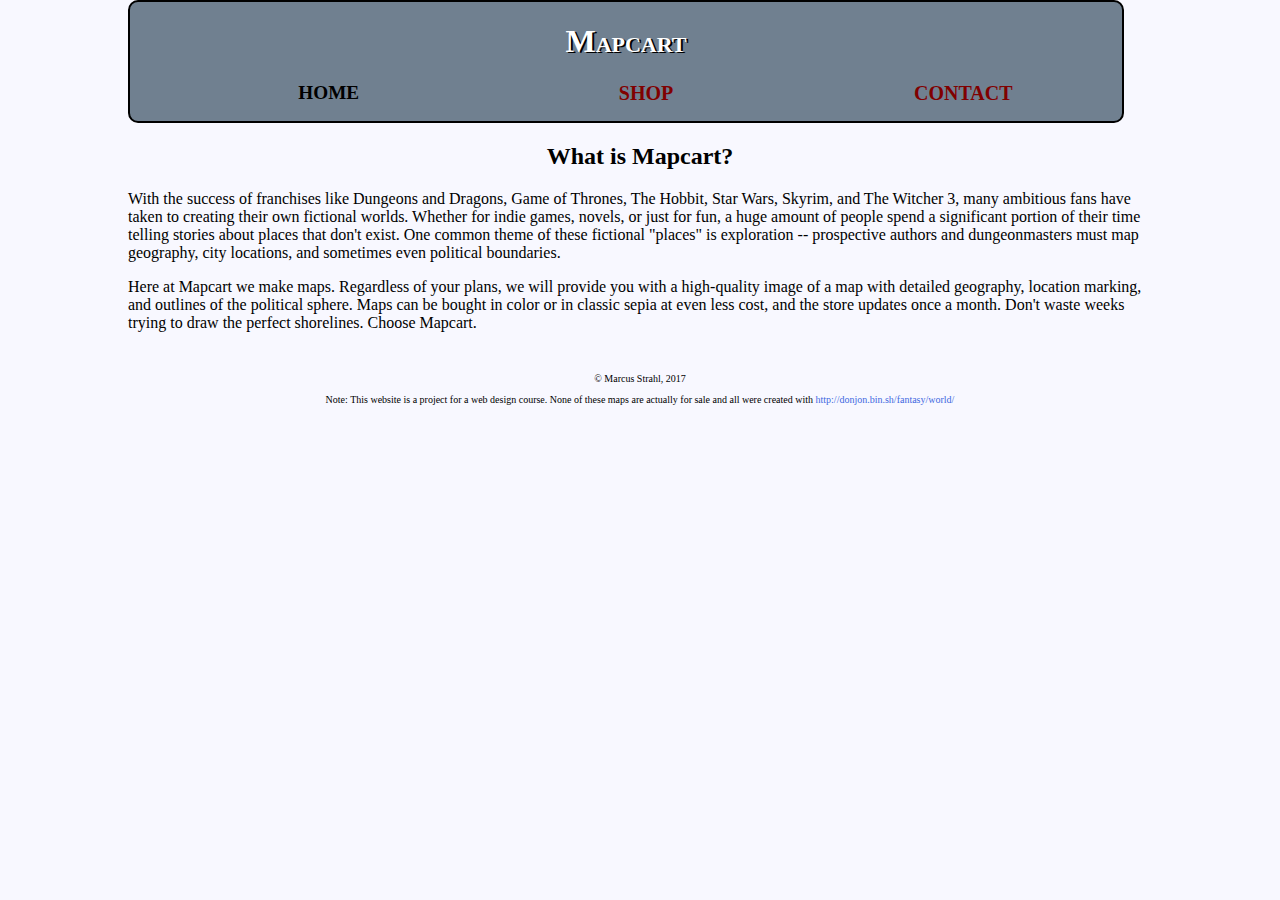
<file: MarcusStrahl-Project1-CS0134/index.html>
<!doctype html>
<html>
  <head>
    <title>Mapcart Home</title>
    <meta charset="UTF-8" name="author" content="Marcus Strahl">
    <link rel="stylesheet" href="css/sheet1.css"></link>
  </head>
  <body>
    <header>
      <h1>Mapcart</h1>
      <nav>
        <ul>
          <li>
            <a id="currentPageLink">Home</a>
          </li>
          <li>
            <a href="shop\shop.html">Shop</a>
          </li>
          <li>
            <a href="contact\contact.html">Contact</a>
          </li>
        </ul>
      </nav>
    </header>
    <main id="main">
      <h2>What is Mapcart?</h2>
      <p id="leftAlign">With the success of franchises like Dungeons and Dragons, Game of Thrones, The Hobbit, Star Wars, Skyrim, and The Witcher 3, many ambitious fans have taken to creating their own fictional worlds.
         Whether for indie games, novels, or just for fun, a huge amount of people spend a significant portion of their time telling stories about places
         that don't exist. One common theme of these fictional "places" is exploration -- prospective authors and dungeonmasters must map geography,
         city locations, and sometimes even political boundaries.</p>
      <p id="leftAlign">Here at Mapcart we make maps.  Regardless of your plans, we will provide you with a high-quality image of a map with detailed geography, location marking, and outlines of the political sphere.
         Maps can be bought in color or in classic sepia at even less cost, and the store updates once a month.  Don't waste weeks trying to draw the perfect shorelines.  Choose Mapcart.<p>
    </main>
    <footer>
      <p class="copy-info">&copy; Marcus Strahl, 2017</p>
      <p>
        Note: This website is a project for a web design course.  None of these maps are actually for sale and all were created with
        <a href="http://donjon.bin.sh/fantasy/world/">http://donjon.bin.sh/fantasy/world/</a>
      </p>
    </footer>
  </body>
</html>
</file>
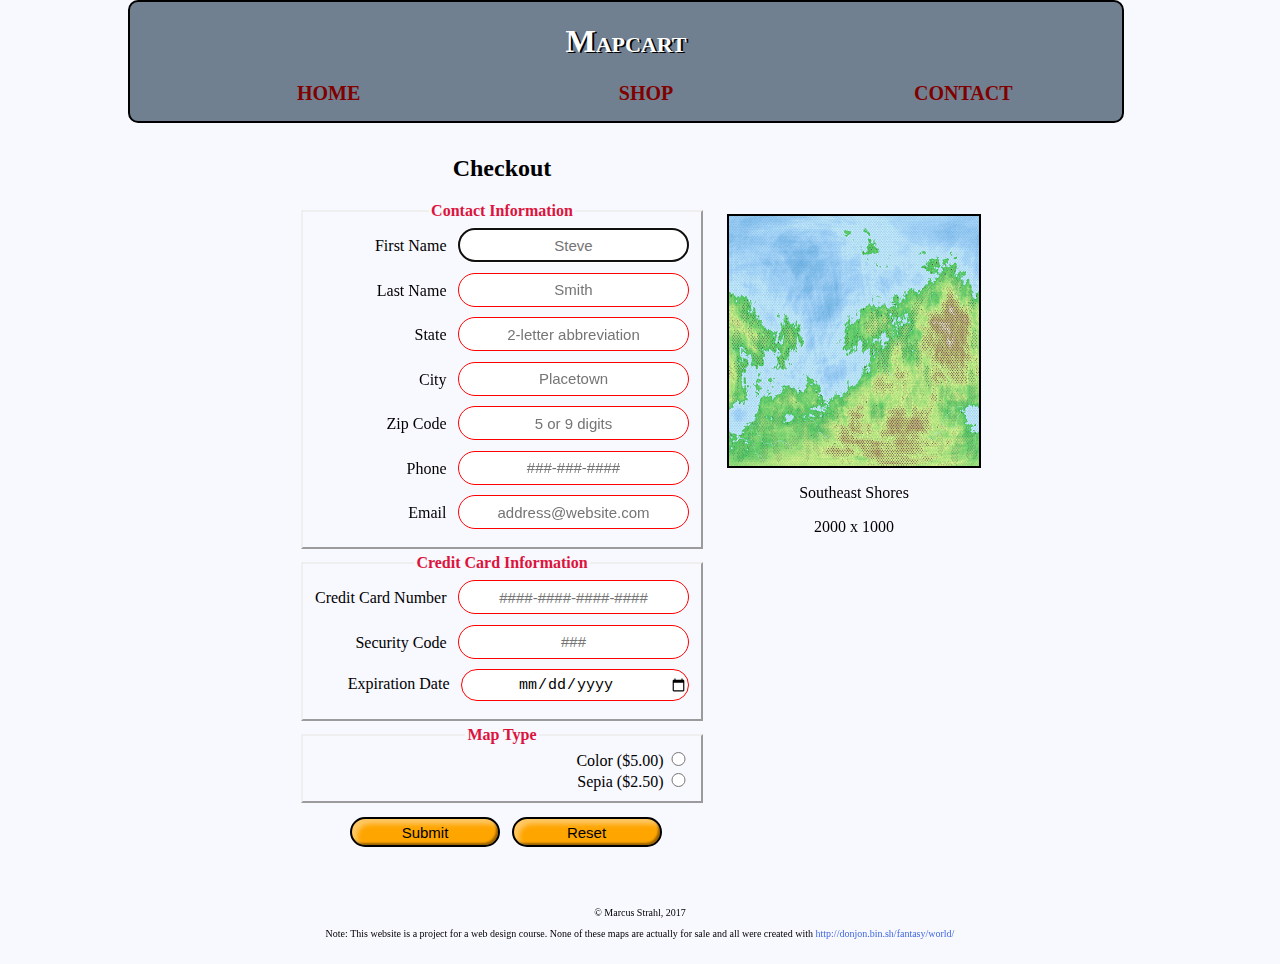
<file: MarcusStrahl-Project1-CS0134/checkout/checkout1a.html>
<!doctype html>
<html>
  <head>
    <title>Checkout</title>
    <meta charset="UTF-8" name="author" content="Marcus Strahl">
    <link rel="stylesheet" href="..\css\sheet1.css"></link>
  </head>
  <body>
    <header>
      <h1>Mapcart</h1>
      <nav>
        <ul>
          <li>
            <a href="..\index.html">Home</a>
          </li>
          <li>
            <a href="..\shop\shop.html">Shop</a>
          </li>
          <li>
            <a href="..\contact\contact.html">Contact</a>
          </li>
        </ul>
      </nav>
    </header>
    <main id="main">
      <table>
        <tr>
          <td>
            <h2>Checkout</h2>
            <form action="#" method="get" name="signUp" id="signUp">
              <section id="SectionOne">
                <fieldset>
                  <legend>Contact Information</legend>
                  <label for="name1">First Name</label>
                  <input type="text" name="name1" id="name1" required autofocus placeholder="Steve"><br>
                  <label for="name2">Last Name</label>
                  <input type="text" name="name2" id="name2" required placeholder="Smith"><br>
                  <label for="state">State</label>
                  <input type="text" name="state" id="state" required placeholder="2-letter abbreviation" maxlength="2"><br>
                  <label for="city">City</label>
                  <input type="text" name="city" id="city" required placeholder="Placetown"><br>
                  <label for="zip">Zip Code</label>
                  <input type="text" name="zip" id="zip" required placeholder="5 or 9 digits" pattern="^\d{5}([\-]\d{4})?"><br>
                  <label for="phone">Phone</label>
                  <input type="tel" name="phone" id="phone" required placeholder="###-###-####" pattern="\d{3}[\-]\d{3}[\-]\d{4}" title="Must be ###-###-#### format"><br>
                  <label for="email">Email</label>
                  <input type="email" name="email" id="email" required placeholder="address@website.com"><br>
                </fieldset>
                <fieldset>
                  <legend>Credit Card Information</legend>
                  <label for="cardNumber">Credit Card Number</label>
                  <input type="text" name="cardNo" id="cardNo" required placeholder="####-####-####-####" pattern="^\d{4}-\d{4}-\d{4}-\d{4}$"><br>
                  <label for="secCode">Security Code</label>
                  <input type="text" name="secCode" id="secCode" required placeholder="###" pattern="\d{3}"><br>
                  <label for="expDate">Expiration Date</label>
                  <input type="date" name="expDate" id="expDate" required><br>
                </fieldset>
                <fieldset id="mapColor">
                  <legend>Map Type</legend>
                  Color ($5.00)
                  <input type="radio" name="mapColor" value="color" id="radio"><br>
                  Sepia ($2.50)
                  <input type="radio" name="mapColor" value="sepia" id="radio">
                </fieldset>
                <fieldset id="buttons">
                  <input type="submit" id="submit" value="Submit">
                  <input type="reset" id="reset" value="Reset"><br>
                </fieldset>
              </section>
            </form>
          </td>
          <td>
            <img src=..\images\1a.png alt="Southeast Shore">
            <p>Southeast Shores</p>
            <p id="checkoutImg">2000 x 1000</p>
          </td>
        </tr>
      </table>
    </main>
    <footer>
      <p class="copy-info">&copy; Marcus Strahl, 2017</p>
      <p>
        Note: This website is a project for a web design course.  None of these maps are actually for sale and all were created with
        <a href="http://donjon.bin.sh/fantasy/world/">http://donjon.bin.sh/fantasy/world/</a>
      </p>
    </footer>
  </body>
</html>
</file>
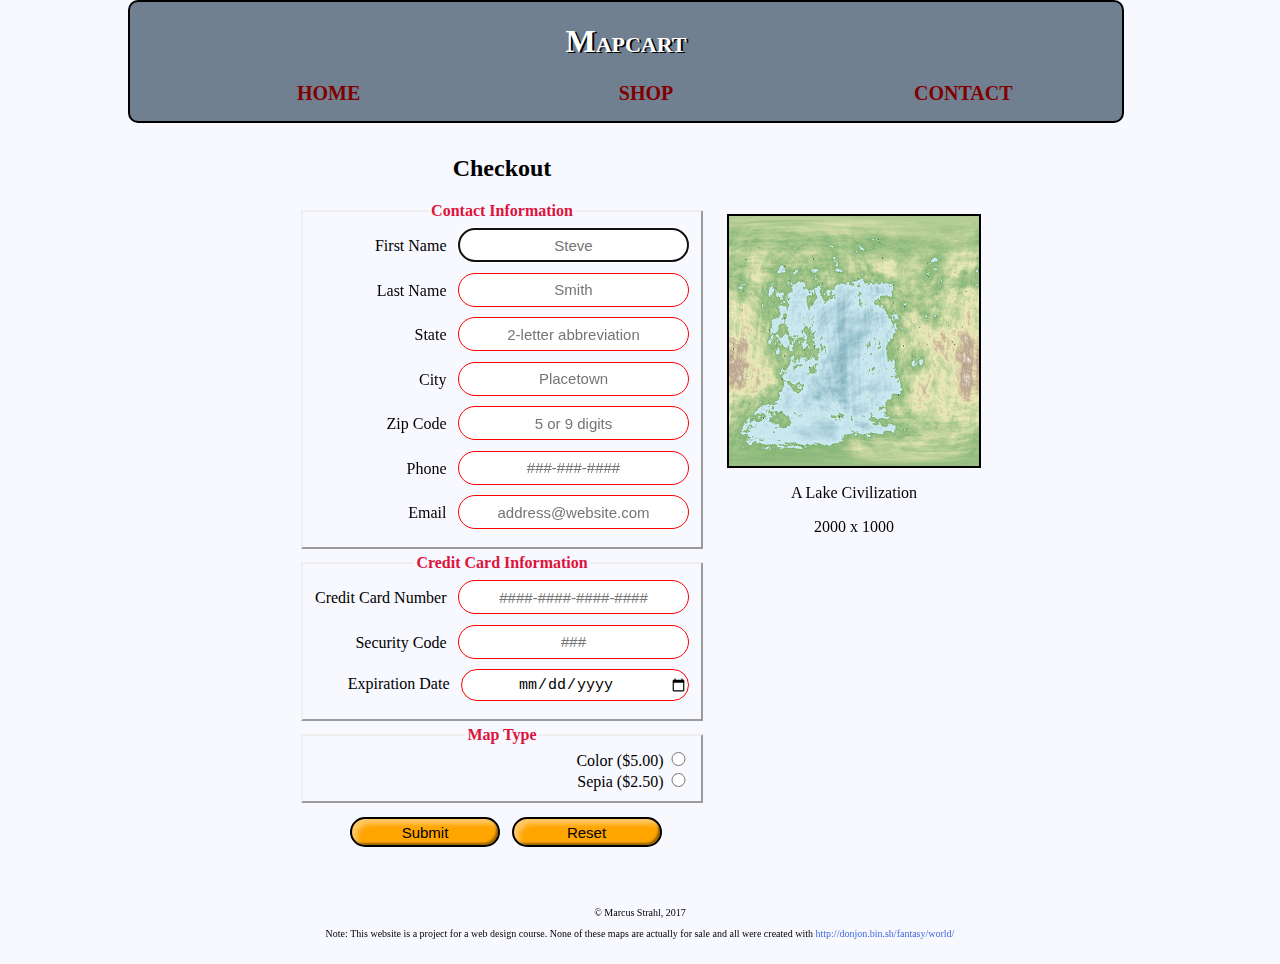
<file: MarcusStrahl-Project1-CS0134/checkout/checkout1b.html>
<!doctype html>
<html>
  <head>
    <title>Checkout</title>
    <meta charset="UTF-8" name="author" content="Marcus Strahl">
    <link rel="stylesheet" href="..\css\sheet1.css"></link>
  </head>
  <body>
    <header>
      <h1>Mapcart</h1>
      <nav>
        <ul>
          <li>
            <a href="..\index.html">Home</a>
          </li>
          <li>
            <a href="..\shop\shop.html">Shop</a>
          </li>
          <li>
            <a href="..\contact\contact.html">Contact</a>
          </li>
        </ul>
      </nav>
    </header>
    <main id="main">
      <table>
        <tr>
          <td>
            <h2>Checkout</h2>
            <form action="#" method="get" name="signUp" id="signUp">
              <section id="SectionOne">
                <fieldset>
                  <legend>Contact Information</legend>
                  <label for="name1">First Name</label>
                  <input type="text" name="name1" id="name1" required autofocus placeholder="Steve"><br>
                  <label for="name2">Last Name</label>
                  <input type="text" name="name2" id="name2" required placeholder="Smith"><br>
                  <label for="state">State</label>
                  <input type="text" name="state" id="state" required placeholder="2-letter abbreviation" maxlength="2"><br>
                  <label for="city">City</label>
                  <input type="text" name="city" id="city" required placeholder="Placetown"><br>
                  <label for="zip">Zip Code</label>
                  <input type="text" name="zip" id="zip" required placeholder="5 or 9 digits" pattern="^\d{5}([\-]\d{4})?"><br>
                  <label for="phone">Phone</label>
                  <input type="tel" name="phone" id="phone" required placeholder="###-###-####" pattern="\d{3}[\-]\d{3}[\-]\d{4}" title="Must be ###-###-#### format"><br>
                  <label for="email">Email</label>
                  <input type="email" name="email" id="email" required placeholder="address@website.com"><br>
                </fieldset>
                <fieldset>
                  <legend>Credit Card Information</legend>
                  <label for="cardNumber">Credit Card Number</label>
                  <input type="text" name="cardNo" id="cardNo" required placeholder="####-####-####-####" pattern="^\d{4}-\d{4}-\d{4}-\d{4}$"><br>
                  <label for="secCode">Security Code</label>
                  <input type="text" name="secCode" id="secCode" required placeholder="###" pattern="\d{3}"><br>
                  <label for="expDate">Expiration Date</label>
                  <input type="date" name="expDate" id="expDate" required><br>
                </fieldset>
                <fieldset id="mapColor">
                  <legend>Map Type</legend>
                  Color ($5.00)
                  <input type="radio" name="mapColor" value="color" id="radio"><br>
                  Sepia ($2.50)
                  <input type="radio" name="mapColor" value="sepia" id="radio">
                </fieldset>
                <fieldset id="buttons">
                  <input type="submit" id="submit" value="Submit">
                  <input type="reset" id="reset" value="Reset"><br>
                </fieldset>
              </section>
            </form>
          </td>
          <td>
            <img src=..\images\1b.png alt="A Lake Civilization">
            <p>A Lake Civilization</p>
            <p id="checkoutImg">2000 x 1000</p>
          </td>
        </tr>
      </table>
    </main>
    <footer>
      <p class="copy-info">&copy; Marcus Strahl, 2017</p>
      <p>
        Note: This website is a project for a web design course.  None of these maps are actually for sale and all were created with
        <a href="http://donjon.bin.sh/fantasy/world/">http://donjon.bin.sh/fantasy/world/</a>
      </p>
    </footer>
  </body>
</html>
</file>
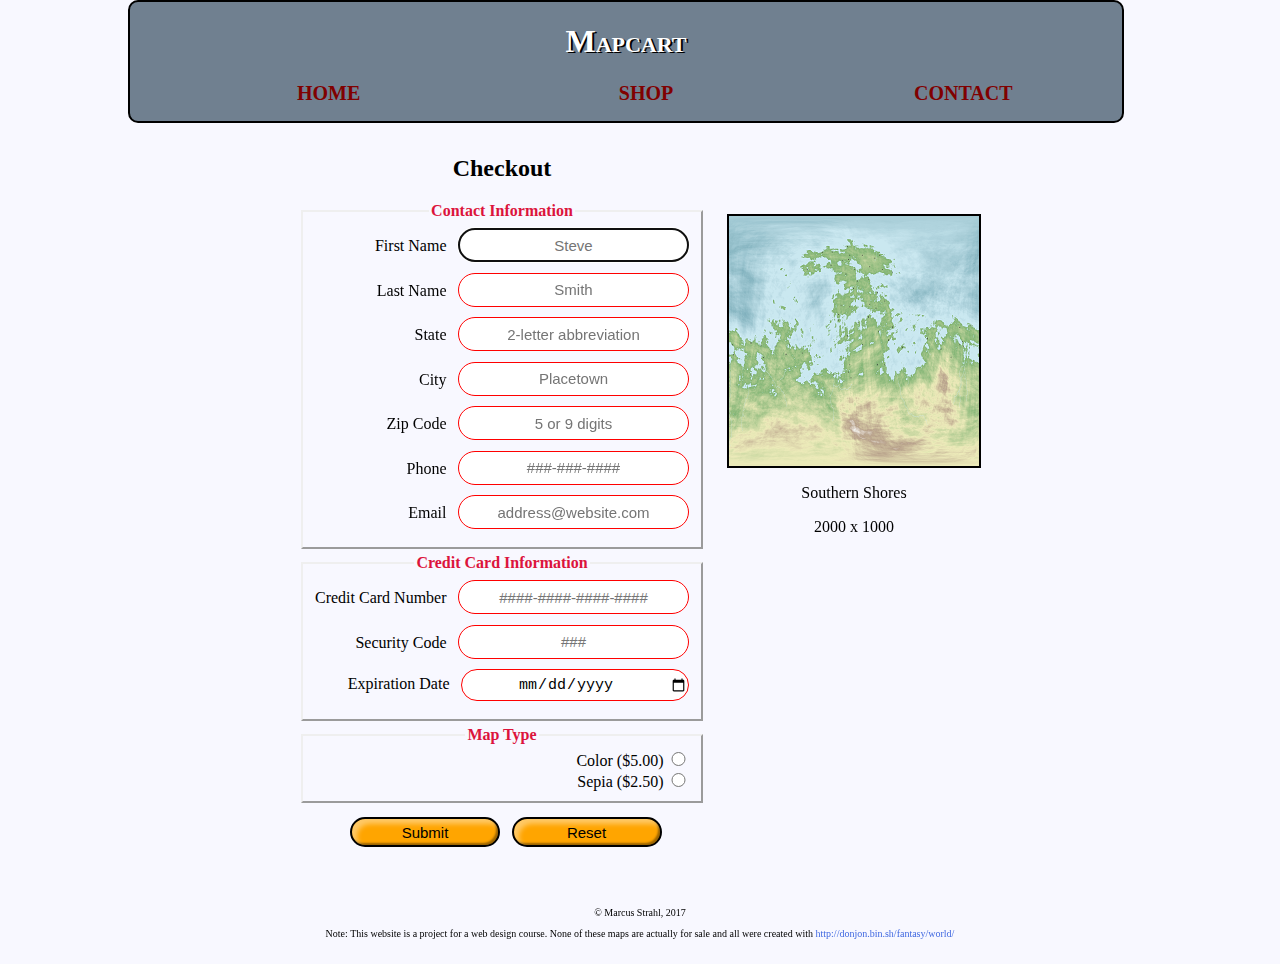
<file: MarcusStrahl-Project1-CS0134/checkout/checkout1c.html>
<!doctype html>
<html>
  <head>
    <title>Checkout</title>
    <meta charset="UTF-8" name="author" content="Marcus Strahl">
    <link rel="stylesheet" href="..\css\sheet1.css"></link>
  </head>
  <body>
    <header>
      <h1>Mapcart</h1>
      <nav>
        <ul>
          <li>
            <a href="..\index.html">Home</a>
          </li>
          <li>
            <a href="..\shop\shop.html">Shop</a>
          </li>
          <li>
            <a href="..\contact\contact.html">Contact</a>
          </li>
        </ul>
      </nav>
    </header>
    <main id="main">
      <table>
        <tr>
          <td>
            <h2>Checkout</h2>
            <form action="#" method="get" name="signUp" id="signUp">
              <section id="SectionOne">
                <fieldset>
                  <legend>Contact Information</legend>
                  <label for="name1">First Name</label>
                  <input type="text" name="name1" id="name1" required autofocus placeholder="Steve"><br>
                  <label for="name2">Last Name</label>
                  <input type="text" name="name2" id="name2" required placeholder="Smith"><br>
                  <label for="state">State</label>
                  <input type="text" name="state" id="state" required placeholder="2-letter abbreviation" maxlength="2"><br>
                  <label for="city">City</label>
                  <input type="text" name="city" id="city" required placeholder="Placetown"><br>
                  <label for="zip">Zip Code</label>
                  <input type="text" name="zip" id="zip" required placeholder="5 or 9 digits" pattern="^\d{5}([\-]\d{4})?"><br>
                  <label for="phone">Phone</label>
                  <input type="tel" name="phone" id="phone" required placeholder="###-###-####" pattern="\d{3}[\-]\d{3}[\-]\d{4}" title="Must be ###-###-#### format"><br>
                  <label for="email">Email</label>
                  <input type="email" name="email" id="email" required placeholder="address@website.com"><br>
                </fieldset>
                <fieldset>
                  <legend>Credit Card Information</legend>
                  <label for="cardNumber">Credit Card Number</label>
                  <input type="text" name="cardNo" id="cardNo" required placeholder="####-####-####-####" pattern="^\d{4}-\d{4}-\d{4}-\d{4}$"><br>
                  <label for="secCode">Security Code</label>
                  <input type="text" name="secCode" id="secCode" required placeholder="###" pattern="\d{3}"><br>
                  <label for="expDate">Expiration Date</label>
                  <input type="date" name="expDate" id="expDate" required><br>
                </fieldset>
                <fieldset id="mapColor">
                  <legend>Map Type</legend>
                  Color ($5.00)
                  <input type="radio" name="mapColor" value="color" id="radio"><br>
                  Sepia ($2.50)
                  <input type="radio" name="mapColor" value="sepia" id="radio">
                </fieldset>
                <fieldset id="buttons">
                  <input type="submit" id="submit" value="Submit">
                  <input type="reset" id="reset" value="Reset"><br>
                </fieldset>
              </section>
            </form>
          </td>
          <td>
            <img src=..\images\1c.png alt="Southern Shore">
            <p>Southern Shores</p>
            <p id="checkoutImg">2000 x 1000</p>
          </td>
        </tr>
      </table>
    </main>
    <footer>
      <p class="copy-info">&copy; Marcus Strahl, 2017</p>
      <p>
        Note: This website is a project for a web design course.  None of these maps are actually for sale and all were created with
        <a href="http://donjon.bin.sh/fantasy/world/">http://donjon.bin.sh/fantasy/world/</a>
      </p>
    </footer>
  </body>
</html>
</file>
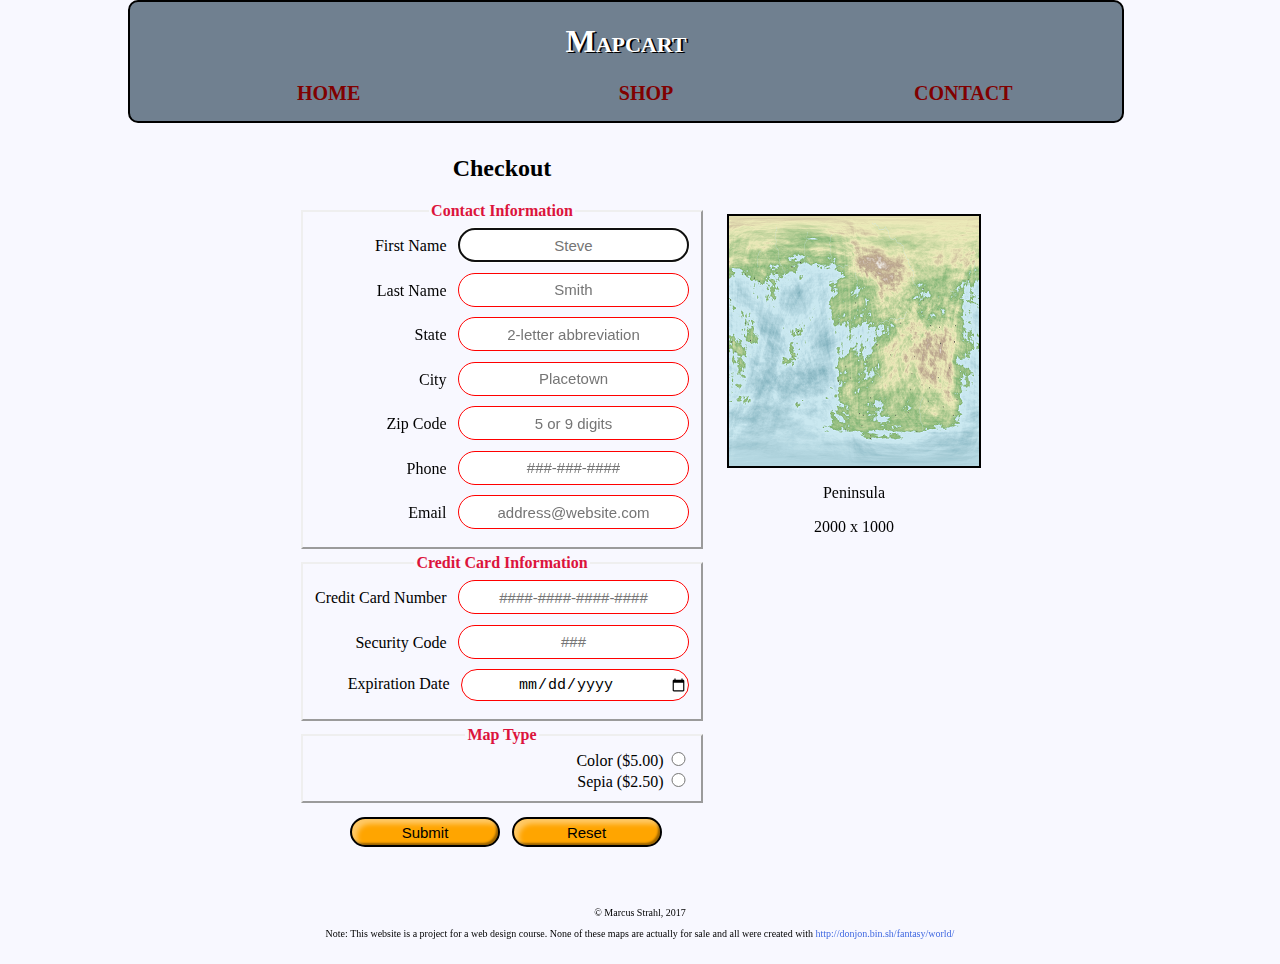
<file: MarcusStrahl-Project1-CS0134/checkout/checkout1d.html>
<!doctype html>
<html>
  <head>
    <title>Checkout</title>
    <meta charset="UTF-8" name="author" content="Marcus Strahl">
    <link rel="stylesheet" href="..\css\sheet1.css"></link>
  </head>
  <body>
    <header>
      <h1>Mapcart</h1>
      <nav>
        <ul>
          <li>
            <a href="..\index.html">Home</a>
          </li>
          <li>
            <a href="..\shop\shop.html">Shop</a>
          </li>
          <li>
            <a href="..\contact\contact.html">Contact</a>
          </li>
        </ul>
      </nav>
    </header>
    <main id="main">
      <table>
        <tr>
          <td>
            <h2>Checkout</h2>
            <form action="#" method="get" name="signUp" id="signUp">
              <section id="SectionOne">
                <fieldset>
                  <legend>Contact Information</legend>
                  <label for="name1">First Name</label>
                  <input type="text" name="name1" id="name1" required autofocus placeholder="Steve"><br>
                  <label for="name2">Last Name</label>
                  <input type="text" name="name2" id="name2" required placeholder="Smith"><br>
                  <label for="state">State</label>
                  <input type="text" name="state" id="state" required placeholder="2-letter abbreviation" maxlength="2"><br>
                  <label for="city">City</label>
                  <input type="text" name="city" id="city" required placeholder="Placetown"><br>
                  <label for="zip">Zip Code</label>
                  <input type="text" name="zip" id="zip" required placeholder="5 or 9 digits" pattern="^\d{5}([\-]\d{4})?"><br>
                  <label for="phone">Phone</label>
                  <input type="tel" name="phone" id="phone" required placeholder="###-###-####" pattern="\d{3}[\-]\d{3}[\-]\d{4}" title="Must be ###-###-#### format"><br>
                  <label for="email">Email</label>
                  <input type="email" name="email" id="email" required placeholder="address@website.com"><br>
                </fieldset>
                <fieldset>
                  <legend>Credit Card Information</legend>
                  <label for="cardNumber">Credit Card Number</label>
                  <input type="text" name="cardNo" id="cardNo" required placeholder="####-####-####-####" pattern="^\d{4}-\d{4}-\d{4}-\d{4}$"><br>
                  <label for="secCode">Security Code</label>
                  <input type="text" name="secCode" id="secCode" required placeholder="###" pattern="\d{3}"><br>
                  <label for="expDate">Expiration Date</label>
                  <input type="date" name="expDate" id="expDate" required><br>
                </fieldset>
                <fieldset id="mapColor">
                  <legend>Map Type</legend>
                  Color ($5.00)
                  <input type="radio" name="mapColor" value="color" id="radio"><br>
                  Sepia ($2.50)
                  <input type="radio" name="mapColor" value="sepia" id="radio">
                </fieldset>
                <fieldset id="buttons">
                  <input type="submit" id="submit" value="Submit">
                  <input type="reset" id="reset" value="Reset"><br>
                </fieldset>
              </section>
            </form>
          </td>
          <td>
            <img src=..\images\1d.png alt="Peninsula">
            <p>Peninsula</p>
            <p id="checkoutImg">2000 x 1000</p>
          </td>
        </tr>
      </table>
    </main>
    <footer>
      <p class="copy-info">&copy; Marcus Strahl, 2017</p>
      <p>
        Note: This website is a project for a web design course.  None of these maps are actually for sale and all were created with
        <a href="http://donjon.bin.sh/fantasy/world/">http://donjon.bin.sh/fantasy/world/</a>
      </p>
    </footer>
  </body>
</html>
</file>
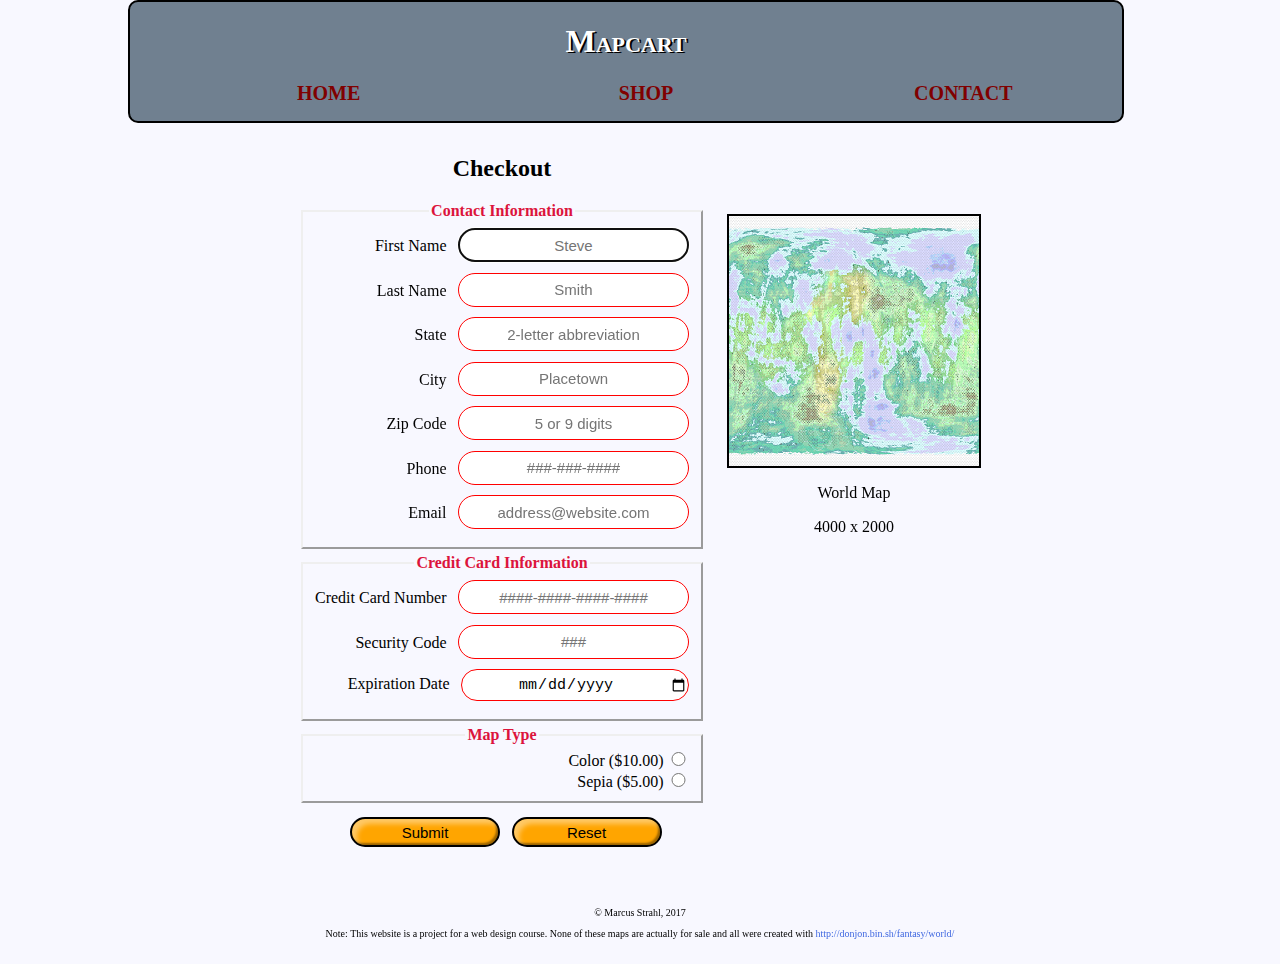
<file: MarcusStrahl-Project1-CS0134/checkout/checkout1e.html>
<!doctype html>
<html>
  <head>
    <title>Checkout</title>
    <meta charset="UTF-8" name="author" content="Marcus Strahl">
    <link rel="stylesheet" href="..\css\sheet1.css"></link>
  </head>
  <body>
    <header>
      <h1>Mapcart</h1>
      <nav>
        <ul>
          <li>
            <a href="..\index.html">Home</a>
          </li>
          <li>
            <a href="..\shop\shop.html">Shop</a>
          </li>
          <li>
            <a href="..\contact\contact.html">Contact</a>
          </li>
        </ul>
      </nav>
    </header>
    <main id="main">
      <table>
        <tr>
          <td>
            <h2>Checkout</h2>
            <form action="#" method="get" name="signUp" id="signUp">
              <section id="SectionOne">
                <fieldset>
                  <legend>Contact Information</legend>
                  <label for="name1">First Name</label>
                  <input type="text" name="name1" id="name1" required autofocus placeholder="Steve"><br>
                  <label for="name2">Last Name</label>
                  <input type="text" name="name2" id="name2" required placeholder="Smith"><br>
                  <label for="state">State</label>
                  <input type="text" name="state" id="state" required placeholder="2-letter abbreviation" maxlength="2"><br>
                  <label for="city">City</label>
                  <input type="text" name="city" id="city" required placeholder="Placetown"><br>
                  <label for="zip">Zip Code</label>
                  <input type="text" name="zip" id="zip" required placeholder="5 or 9 digits" pattern="^\d{5}([\-]\d{4})?"><br>
                  <label for="phone">Phone</label>
                  <input type="tel" name="phone" id="phone" required placeholder="###-###-####" pattern="\d{3}[\-]\d{3}[\-]\d{4}" title="Must be ###-###-#### format"><br>
                  <label for="email">Email</label>
                  <input type="email" name="email" id="email" required placeholder="address@website.com"><br>
                </fieldset>
                <fieldset>
                  <legend>Credit Card Information</legend>
                  <label for="cardNumber">Credit Card Number</label>
                  <input type="text" name="cardNo" id="cardNo" required placeholder="####-####-####-####" pattern="^\d{4}-\d{4}-\d{4}-\d{4}$"><br>
                  <label for="secCode">Security Code</label>
                  <input type="text" name="secCode" id="secCode" required placeholder="###" pattern="\d{3}"><br>
                  <label for="expDate">Expiration Date</label>
                  <input type="date" name="expDate" id="expDate" required><br>
                </fieldset>
                <fieldset id="mapColor">
                  <legend>Map Type</legend>
                  Color ($10.00)
                  <input type="radio" name="mapColor" value="color" id="radio"><br>
                  Sepia ($5.00)
                  <input type="radio" name="mapColor" value="sepia" id="radio">
                </fieldset>
                <fieldset id="buttons">
                  <input type="submit" id="submit" value="Submit">
                  <input type="reset" id="reset" value="Reset"><br>
                </fieldset>
              </section>
            </form>
          </td>
          <td>
            <img src=..\images\1e.png alt="World Map">
            <p>World Map</p>
            <p id="checkoutImg">4000 x 2000</p>
          </td>
        </tr>
      </table>
    </main>
    <footer>
      <p class="copy-info">&copy; Marcus Strahl, 2017</p>
      <p>
        Note: This website is a project for a web design course.  None of these maps are actually for sale and all were created with
        <a href="http://donjon.bin.sh/fantasy/world/">http://donjon.bin.sh/fantasy/world/</a>
      </p>
    </footer>
  </body>
</html>
</file>
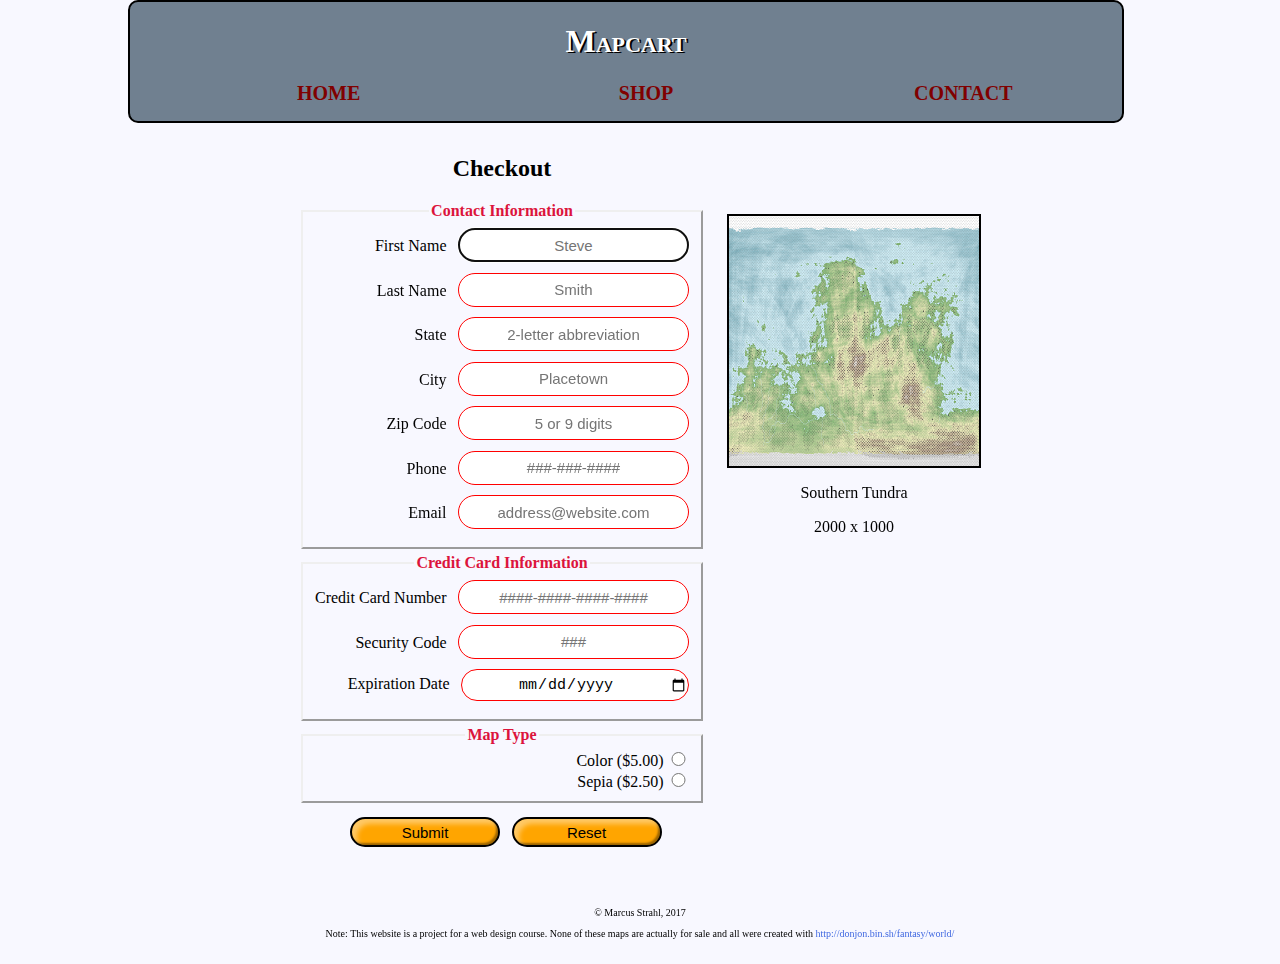
<file: MarcusStrahl-Project1-CS0134/checkout/checkout1f.html>
<!doctype html>
<html>
  <head>
    <title>Checkout</title>
    <meta charset="UTF-8" name="author" content="Marcus Strahl">
    <link rel="stylesheet" href="..\css\sheet1.css"></link>
  </head>
  <body>
    <header>
      <h1>Mapcart</h1>
      <nav>
        <ul>
          <li>
            <a href="..\index.html">Home</a>
          </li>
          <li>
            <a href="..\shop\shop.html">Shop</a>
          </li>
          <li>
            <a href="..\contact\contact.html">Contact</a>
          </li>
        </ul>
      </nav>
    </header>
    <main id="main">
      <table>
        <tr>
          <td>
            <h2>Checkout</h2>
            <form action="#" method="get" name="signUp" id="signUp">
              <section id="SectionOne">
                <fieldset>
                  <legend>Contact Information</legend>
                  <label for="name1">First Name</label>
                  <input type="text" name="name1" id="name1" required autofocus placeholder="Steve"><br>
                  <label for="name2">Last Name</label>
                  <input type="text" name="name2" id="name2" required placeholder="Smith"><br>
                  <label for="state">State</label>
                  <input type="text" name="state" id="state" required placeholder="2-letter abbreviation" maxlength="2"><br>
                  <label for="city">City</label>
                  <input type="text" name="city" id="city" required placeholder="Placetown"><br>
                  <label for="zip">Zip Code</label>
                  <input type="text" name="zip" id="zip" required placeholder="5 or 9 digits" pattern="^\d{5}([\-]\d{4})?"><br>
                  <label for="phone">Phone</label>
                  <input type="tel" name="phone" id="phone" required placeholder="###-###-####" pattern="\d{3}[\-]\d{3}[\-]\d{4}" title="Must be ###-###-#### format"><br>
                  <label for="email">Email</label>
                  <input type="email" name="email" id="email" required placeholder="address@website.com"><br>
                </fieldset>
                <fieldset>
                  <legend>Credit Card Information</legend>
                  <label for="cardNumber">Credit Card Number</label>
                  <input type="text" name="cardNo" id="cardNo" required placeholder="####-####-####-####" pattern="^\d{4}-\d{4}-\d{4}-\d{4}$"><br>
                  <label for="secCode">Security Code</label>
                  <input type="text" name="secCode" id="secCode" required placeholder="###" pattern="\d{3}"><br>
                  <label for="expDate">Expiration Date</label>
                  <input type="date" name="expDate" id="expDate" required><br>
                </fieldset>
                <fieldset id="mapColor">
                  <legend>Map Type</legend>
                  Color ($5.00)
                  <input type="radio" name="mapColor" value="color" id="radio"><br>
                  Sepia ($2.50)
                  <input type="radio" name="mapColor" value="sepia" id="radio">
                </fieldset>
                <fieldset id="buttons">
                  <input type="submit" id="submit" value="Submit">
                  <input type="reset" id="reset" value="Reset"><br>
                </fieldset>
              </section>
            </form>
          </td>
          <td>
            <img src=..\images\1f.png alt="Southern Shore with Arctic at the bottom">
            <p>Southern Tundra</p>
            <p id="checkoutImg">2000 x 1000</p>
          </td>
        </tr>
      </table>
    </main>
    <footer>
      <p class="copy-info">&copy; Marcus Strahl, 2017</p>
      <p>
        Note: This website is a project for a web design course.  None of these maps are actually for sale and all were created with
        <a href="http://donjon.bin.sh/fantasy/world/">http://donjon.bin.sh/fantasy/world/</a>
      </p>
    </footer>
  </body>
</html>
</file>
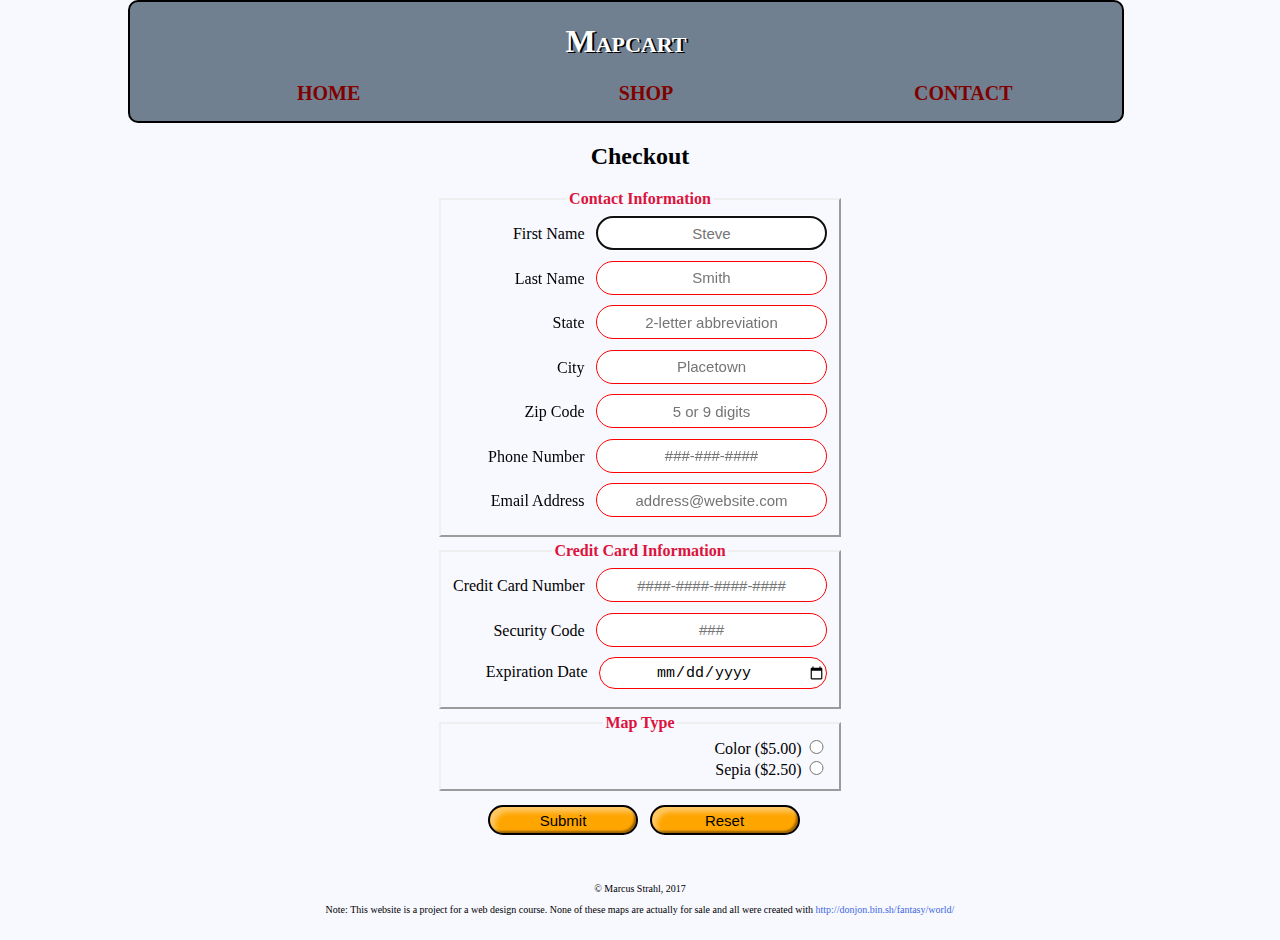
<file: MarcusStrahl-Project1-CS0134/checkout/checkoutBackup.html>
<!doctype html>
<html>
  <head>
    <title>Checkout</title>
    <meta charset="UTF-8" name="author" content="Marcus Strahl">
    <link rel="stylesheet" href="..\css\sheet1.css"></link>
  </head>
  <body>
    <header>
      <h1>Mapcart</h1>
      <nav>
        <ul>
          <li>
            <a href="..\index.html">Home</a>
          </li>
          <li>
            <a href="..\shop\shop.html">Shop</a>
          </li>
          <li>
            <a href="..\contact\contact.html">Contact</a>
          </li>
        </ul>
      </nav>
    </header>
    <main id="main">
      <h2>Checkout</h2>
      <form action="#" method="get" name="signUp" id="signUp">
        <section id="SectionOne">
          <fieldset>
            <legend>Contact Information</legend>
            <label for="name1">First Name</label>
            <input type="text" name="name1" id="name1" required autofocus placeholder="Steve"><br>
            <label for="name2">Last Name</label>
            <input type="text" name="name2" id="name2" required placeholder="Smith"><br>
            <label for="state">State</label>
            <input type="text" name="state" id="state" required placeholder="2-letter abbreviation" maxlength="2"><br>
            <label for="city">City</label>
            <input type="text" name="city" id="city" required placeholder="Placetown"><br>
            <label for="zip">Zip Code</label>
            <input type="text" name="zip" id="zip" required placeholder="5 or 9 digits" pattern="^\d{5}([\-]\d{4})?"><br>
            <label for="phone">Phone Number</label>
            <input type="tel" name="phone" id="phone" required placeholder="###-###-####" pattern="\d{3}[\-]\d{3}[\-]\d{4}" title="Must be ###-###-#### format"><br>
            <label for="email">Email Address</label>
            <input type="email" name="email" id="email" required placeholder="address@website.com"><br>
          </fieldset>
          <fieldset>
            <legend>Credit Card Information</legend>
            <label for="cardNumber">Credit Card Number</label>
            <input type="text" name="cardNo" id="cardNo" required placeholder="####-####-####-####" pattern="^\d{4}-\d{4}-\d{4}-\d{4}$"><br>
            <label for="secCode">Security Code</label>
            <input type="text" name="secCode" id="secCode" required placeholder="###" pattern="\d{3}"><br>
            <label for="expDate">Expiration Date</label>
            <input type="date" name="expDate" id="expDate" required>
          </fieldset>
          <fieldset id="mapColor">
            <legend>Map Type</legend>
            Color ($5.00)
            <input type="radio" name="mapColor" value="color" id="radio"><br>
            Sepia ($2.50)
            <input type="radio" name="mapColor" value="sepia" id="radio">
          </fieldset>
          <fieldset id="buttons">
            <input type="submit" id="submit" value="Submit">
            <input type="reset" id="reset" value="Reset"><br>
          </fieldset>
        </section>
      </form>
    </main>
    <footer>
      <p class="copy-info">&copy; Marcus Strahl, 2017</p>
      <p>
        Note: This website is a project for a web design course.  None of these maps are actually for sale and all were created with
        <a href="http://donjon.bin.sh/fantasy/world/">http://donjon.bin.sh/fantasy/world/</a>
      </p>
    </footer>
  </body>
</html>
</file>
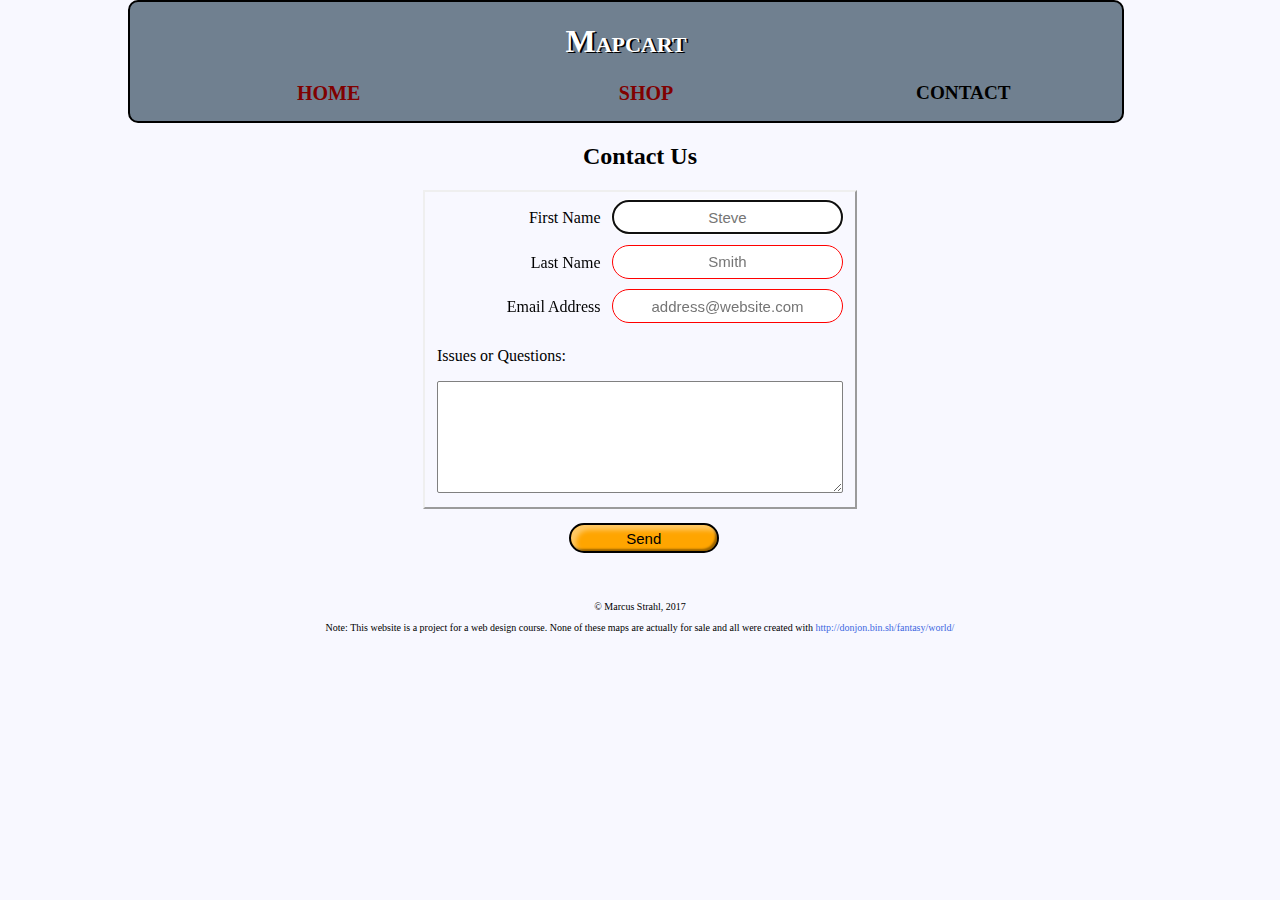
<file: MarcusStrahl-Project1-CS0134/contact/contact.html>
<!doctype html>
<html>
  <head>
    <title>Contact Mapcart</title>
    <meta charset="UTF-8" name="author" content="Marcus Strahl">
    <link rel="stylesheet" href="..\css\sheet1.css"></link>
  </head>
  <body>
    <header>
      <h1>Mapcart</h1>
      <nav>
        <ul>
          <li>
            <a href="..\index.html">Home</a>
          </li>
          <li>
            <a href="..\shop\shop.html">Shop</a>
          </li>
          <li>
            <a id="currentPageLink">Contact</a>
          </li>
        </ul>
      </nav>
    </header>
    <main id="main">
      <h2>Contact Us</h2>
      <form action="#" method="get" name="signUp" id="signUp">
        <section id="SectionOne">
          <fieldset>
            <label for="name1">First Name</label>
            <input type="text" name="name1" id="name1" required autofocus placeholder="Steve"><br>
            <label for="name2">Last Name</label>
            <input type="text" name="name2" id="name2" required placeholder="Smith"><br>
            <label for="email">Email Address</label>
            <input type="email" name="email" id="email" required placeholder="address@website.com"><br>
            <p id="messagetext">Issues or Questions:</p>
            <textarea name="message" id="message" required></textarea><br>
          </fieldset>
          <fieldset id="buttons">
            <input type="submit" id="submit" value="Send">
          </fieldset>
        </section>
      </form>
    </main>
    <footer>
      <p class="copy-info">&copy; Marcus Strahl, 2017</p>
      <p>
        Note: This website is a project for a web design course.  None of these maps are actually for sale and all were created with
        <a href="http://donjon.bin.sh/fantasy/world/">http://donjon.bin.sh/fantasy/world/</a>
      </p>
    </footer>
  </body>
</html>
</file>
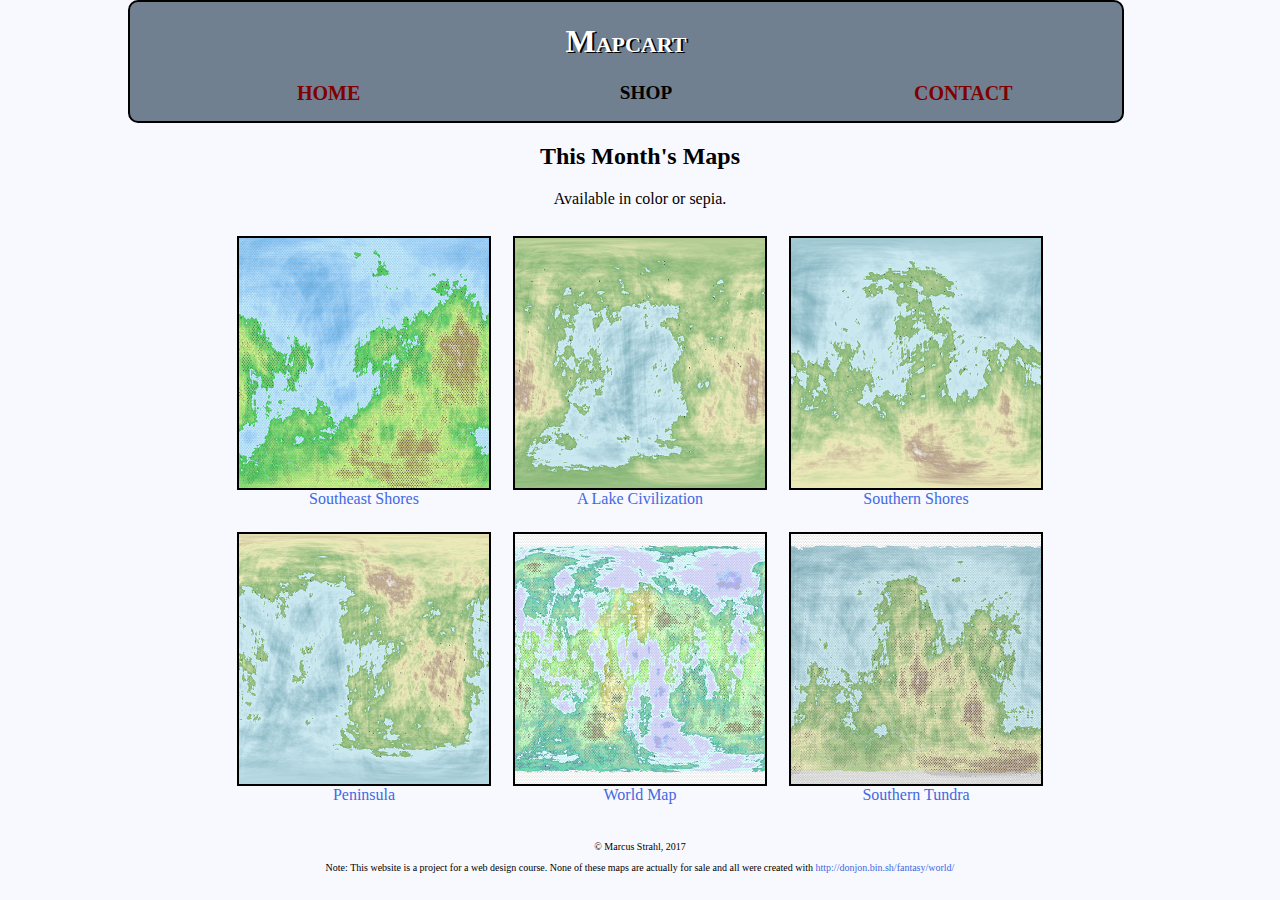
<file: MarcusStrahl-Project1-CS0134/shop/shop.html>
<!doctype html>
<html>
  <head>
    <title>Mapcart</title>
    <meta charset="UTF-8" name="author" content="Marcus Strahl">
    <link rel="stylesheet" href="..\css\sheet1.css"></link>
  </head>
  <body>
    <header>
      <h1>Mapcart</h1>
      <nav>
        <ul>
          <li>
            <a href="..\index.html">Home</a>
          </li>
          <li>
            <a id="currentPageLink">Shop</a>
          </li>
          <li>
            <a href="..\contact\contact.html">Contact</a>
          </li>
        </ul>
      </nav>
    </header>
    <main id="main">
      <h2>This Month's Maps</h2>
      <p>Available in color or sepia.</p>
      <table>
        <tr>
          <td>
            <img src="..\images\1a.png" alt="Southeast Shore">
            <a href="..\checkout\checkout1a.html">Southeast Shores</a>
          </td>
          <td>
            <img src="..\images\1b.png" alt="Great Lake">
            <a href="..\checkout\checkout1b.html">A Lake Civilization</a>
          </td>
          <td>
            <img src="..\images\1c.png" alt="Southern Shore">
            <a href="..\checkout\checkout1c.html">Southern Shores</a>
          </td>
        </tr>
        <tr>
          <tr>
            <td>
              <img src="..\images\1d.png" alt="Peninsula">
              <a href="..\checkout\checkout1d.html">Peninsula</a>
            </td>
            <td>
              <img src="..\images\1e.png" alt="World Map">
              <a href="..\checkout\checkout1e.html">World Map</a>
            </td>
            <td>
              <img src="..\images\1f.png" alt="Southern Shore with Arctic at the bottom">
              <a href="..\checkout\checkout1f.html">Southern Tundra</a>
            </td>
        </tr>
      </table>
    </main>
    <footer>
      <p class="copy-info">&copy; Marcus Strahl, 2017</p>
      <p>
        Note: This website is a project for a web design course.  None of these maps are actually for sale and all were created with
        <a href="http://donjon.bin.sh/fantasy/world/">http://donjon.bin.sh/fantasy/world/</a>
      </p>
    </footer>
  </body>
</html>
</file>
<file: MarcusStrahl-Project1-CS0134/css/sheet1.css>
/*<General Formatting>*/
a {
  color: royalblue;
  text-decoration: none;
}

body {
  background-color: ghostwhite;
  width: 90%;
  max-width: 1024px;
  margin: auto;
  text-align: center;
  font-family: serif;
}

header {
  width: 96.875%;

  background-color: slategray;
  border: 2px solid black;
  text-align: center;
  font-variant: small-caps;
  border-radius: 10px;0
}

header > h1 {
  color: white;
  text-shadow: black 2px 1px;
}

h2 {
  text-align: center;
}

footer {
  clear: both;
  width: 96.875%;
  padding: 15px 1.5625%;
  font-size: 10px;
  text-align: left;
}

footer > ul {
  list-style: none;
  display: flex;
}

footer > ul > li {
  padding-left: 5px;
}

nav > ul {
  list-style: none;
  display: flex;
}

nav > ul li {
  flex: 15;
  text-align: center;
}

nav > ul li a {
  text-decoration: none;
  color: maroon;
  font-weight: bold;
  font-size: 20px;
  text-transform: uppercase;
  transition: font-size .1s ease-out .1s, color .1s ease-in .1s;
}

nav > ul li a:hover {
  color: white;
  cursor: pointer;
  font-size: 130%;
}

#currentPageLink {
  color: black;
  cursor: default;
  font-size: 120%;
}

#currentPageLink:hover {
  color: black;
  cursor: default;
  font-size: 120%;
}

#leftAlign {
  text-align: left;
}

@media only screen and (max-width: 800px) {
  html {
    font-size: 150%;
  }
}
/*</General Formatting>*/

/*<Shop>*/
p {text-align: center;}

img {
  border: 2px solid black;
  display: flex;
  animation: slideshow 10s infinite alternate;
}

@keyframes slideshow {
  0% {filter: sepia(100);}
  50% {filter: sepia(0);}
}

table {
  margin: auto;
}

td {
  padding: 10px;
}

td > p {
  text-align: center;
}
/*</Shop>*/

/*<Form>*/
legend {
  color: crimson;
  font-weight: bold;
  text-align: center;
}

fieldset {
  justify-content: center;
  text-align: right;
  border-style: outset;
  margin-bottom: 5px;
}

input {
  margin-top: 3px;
  margin-bottom: 3px;
  text-align: center;
}

input, select {
  width: 15em;
  height: 2em;
  font-size: 15px;
  margin-left: .5em;
  margin-bottom: .5em;
  border-radius: 50px;
}

form {
  display: flex;
  height: 10;
  align-items: center;
  justify-content: center;
  margin: auto;
}

input:valid {
  border: 1px solid black;
}

input:invalid {
  border: 1px solid red;
}

#buttons {
  border: none;
  text-align: center;
}

#buttons input {
  border: 2px solid black;
  width: 10em;
  height: 2em;
  box-shadow: inset 5px 5px 5px rgba(255, 255, 255, .4), inset -2px -2px 2px rgba(0, 0, 0, .4);
  background-color: orange;
  cursor: pointer;
  transition: border .1s ease-in .1s, color .1s ease-in .1s, width .1s ease-in .1s, height .1s ease-in .1s;
}

#buttons input:hover {
  border: 2px solid green;
  color: green;
  width: 10.2em;
  height: 2.2em;
}

#radio {
  font-size: 7px;
  width: 15px;
  cursor: pointer;
}

#messagetext {
  text-align: left;
}

#message {
  height: 8em;
  width: 30em;
  border: 1px solid gray;
  border-radius: 2px;
}

#checkoutImg {
  margin-bottom: 100%;
}
/*</Form>*/
</file>
